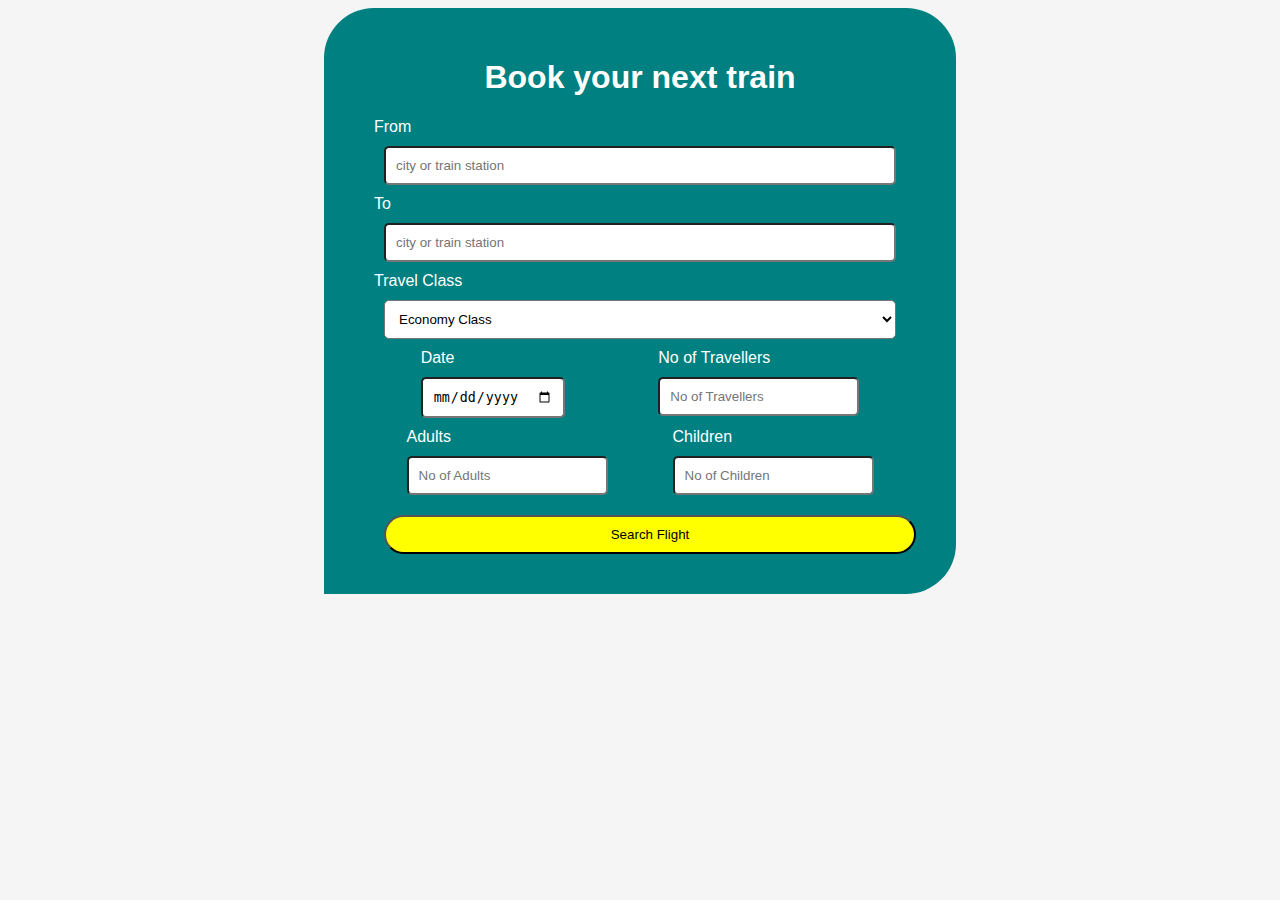
<file: index.html>
<!DOCTYPE html>
<html lang="en">
<head>
    <meta charset="UTF-8">
    <meta name="viewport" content="width=device-width, initial-scale=1.0">
    <title>Train ticketing</title>
    <link rel="stylesheet" href="style.css">
</head>
<body>
    <!--
    <div class="container">
    <header>
        <h1> Book your next train</h1>
    </header>
    <div>
        <form class="login-form">
    <input type="text" id="from" placeholder="From">
    <select>
        <option value="Lagos">Lagos</option>
        <option value="Abuja">Abuja</option>
        <option value="Kaduna">Kaduna</option>
        <option value="Ebonyi">Ebonyi</option>
        <option value="Bayelsa">Bayelsa</option>
    </select>
    </div>

    <div>
        <input type="text" id="To" placeholder="To">
        <select> Places
            <option value="Porthacourt">Porthacourt</option>
            <option value="Gombe">Gombe</option>
            <option value="Zaria">Zaria</option>
            <option value="Adamawa">Adamawa</option>
            <option value="Benue">Benue</option>
        </select>
    </div>

    <div class="schedule">
    <div>
        <input type="date" placeholder="Date">
    </div>
    <div>
    <input type="number" placeholder="No of Traveller">
    
    </div>
</div>
<button class="btn"><a href="flights.html">Search Flight</a></button>
</form>
</div>-->
    <div class="container">

    <form class="form-group">
        <h1> Book your next train</h1>
        
    <div class="form-group">
        <label> From </label>
        <input type="text" placeholder="city or train station">
    </div>

    <div class="form-group">
        <label> To </label>
        <input type="text" placeholder="city or train station">
    </div>

    <div class="form-group">
        <label> Travel Class</label>
        <select> Travel Class 
        <option value="Economy Class">Economy Class</option>
        <option value="Business Class">Business Class</option>
    </select>
        
    </div>

    <div class="schedule">
        <div class="form-group">
        <label> Date </label>
        <input type="date">
        </div>

        <div class="form-group">
            <label>No of Travellers</label>
            <input type="number" placeholder="No of Travellers">
        </div>
    </div>

        <div class="individual-field">
        <div class="form-group">
            <label> Adults</label>
            <input type="number" placeholder="No of Adults">
        </div>

        <div class="form-group">
            <label> Children </label>
            <input type="number" placeholder="No of Children">
        </div>

        </div>

        <button class="btn"><a href="flights.html">Search Flight</a></button>

    </form>
    </div>
































        
    </body>
    </html>
</file>
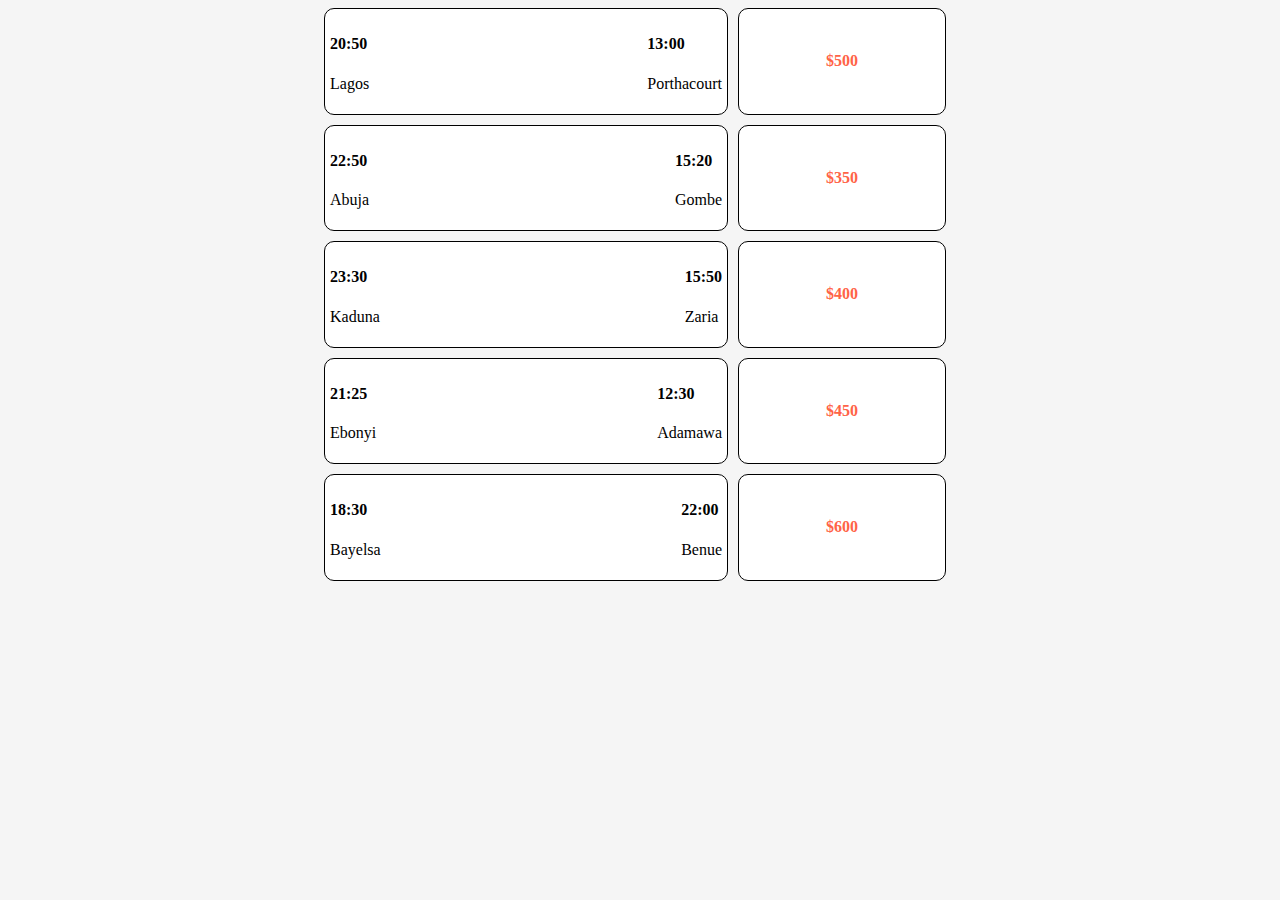
<file: flights.html>
<!DOCTYPE html>
<html lang="en">
<head>
    <meta charset="UTF-8">
    <meta name="viewport" content="width=device-width, initial-scale=1.0">
    <title>Train ticketing</title>
    <link rel="stylesheet" href="flights.css">
</head>
<body>
    <div class="container">

        <div class="columns">
            <div class="main-bar">
                <div class="left">
                <h4>20:50</h4>
                <p>Lagos</p>
                </div>
            
                <div class="right">
                <h4>13:00</h4>
                <p>Porthacourt</p>
                </div>
                </div>

                <div class="price-bar">
                $500
                </div>
        </div>
        
        <div class="columns">
        <div class="main-bar">
            <div class="left">
            <h4>22:50</h4>
            <p>Abuja</p>
            </div>
 
            <div class="right">
            <h4>15:20</h4>
            <p>Gombe</p>
            </div>
            </div>

            
            <div class="price-bar">
            $350
            </div>
        
        </div>

    <div class="columns">
        <div class="main-bar">
            <div class="left">
            <h4>23:30</h4>
            <p>Kaduna</p>
            </div>
 
            <div class="right">
            <h4>15:50</h4>
            <p>Zaria</p>
            </div>
            </div>

            <div class="price-bar">
            $400
            </div>
        </div>

    <div class="columns">
        <div class="main-bar">
            <div class="left">
            <h4>21:25</h4>
            <p>Ebonyi</p>
            </div>
 
            <div class="right">
            <h4>12:30</h4>
            <p>Adamawa</p>
            </div>
            </div>

            <div class="price-bar">
            $450
            </div>
        </div>

    <div class="columns">
        <div class="main-bar">
            <div class="left">
            <h4>18:30</h4>
            <p>Bayelsa</p>
            </div>
 
            <div class="right">
             <h4>22:00</h4>
             <p>Benue</p>
            </div>
            </div>

            <div class="price-bar">
            $600
            </div>
        </div>


</div>
</body>
</html>
</file>
<file: style.css>
:root{
    box-sizing: border-box;
}
*,
::before,
::after{
    box-sizing: inherit;
}
.container{
    background-color: teal;
    max-width: 50%;
    margin: 0 auto;
    padding: 30px 50px;
    border-radius: 50px 50px 50px 0;
    overflow: hidden;
}
body{
    background-color: whitesmoke;
    color: white;
    font-family: Arial, Helvetica, sans-serif;
}
form h1{
    text-align: center;
}
form .form-group{
    margin: 0 auto;
    display: flex;
    flex-direction: column;
    
}
form .form-group input, select{
    background-color: white;
    color: black;
    padding: 10px;
    margin: 10px;
    border-radius: 5px;
}
form .form-group input[type="date"], form .form-group input[type="number"]{
    margin: 10px auto;
}
.individual-field, .schedule{
    display: flex;
    margin-left: auto;
}
.btn{
    background-color: yellow;
    width: 100%;
    padding: 10px 50px;
    margin: 10px;
    border-radius: 20px;

}
.btn a{
    text-decoration: none;
    color: black;
}
.btn:hover{
    background-color: whitesmoke;
    color: black;
}
</file>
<file: flights.css>
:root{
    box-sizing: border-box;
}
*,
::before,
::after{
    box-sizing: inherit;
}
body{
    background-color: whitesmoke;
}
.container{
    max-width: 50%;
    margin: 0 auto;
}
.columns{
    display: flex;
    flex-wrap: nowrap;
}
.main-bar{
    background-color: white;
    border: 1px solid black;
    display: flex;
    flex: 2;
    justify-content: space-between;
    margin: 0 10px 10px 0;
    padding: 5px;
    border-radius: 10px;
}
.price-bar{
    display: flex;
    justify-content: center;
    align-items: center;
    background-color: white;
    color: tomato;
    font-weight: bolder;
    border: 1px solid black;
    margin-left: auto;
    flex: 1;
    padding: 5px;
    margin: 0 10px 10px 0;
    border-radius: 10px;
}
</file>
